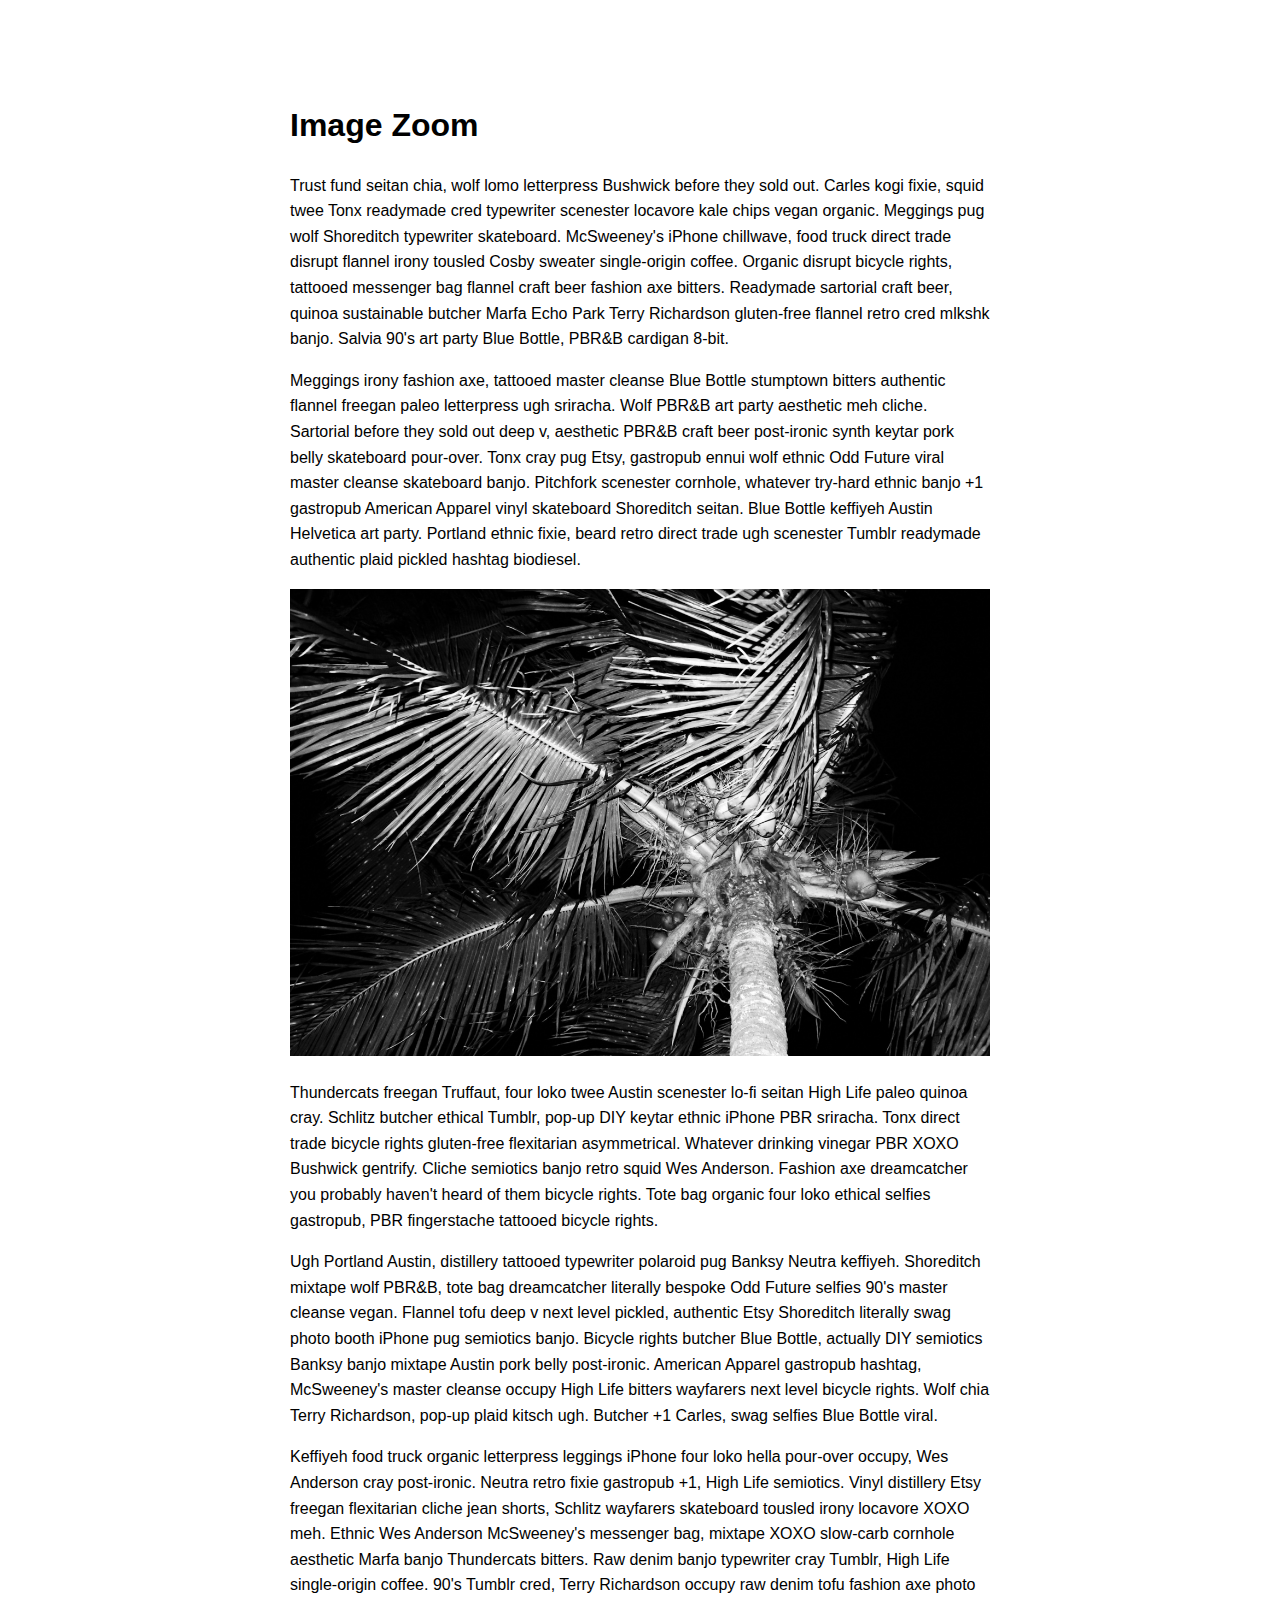
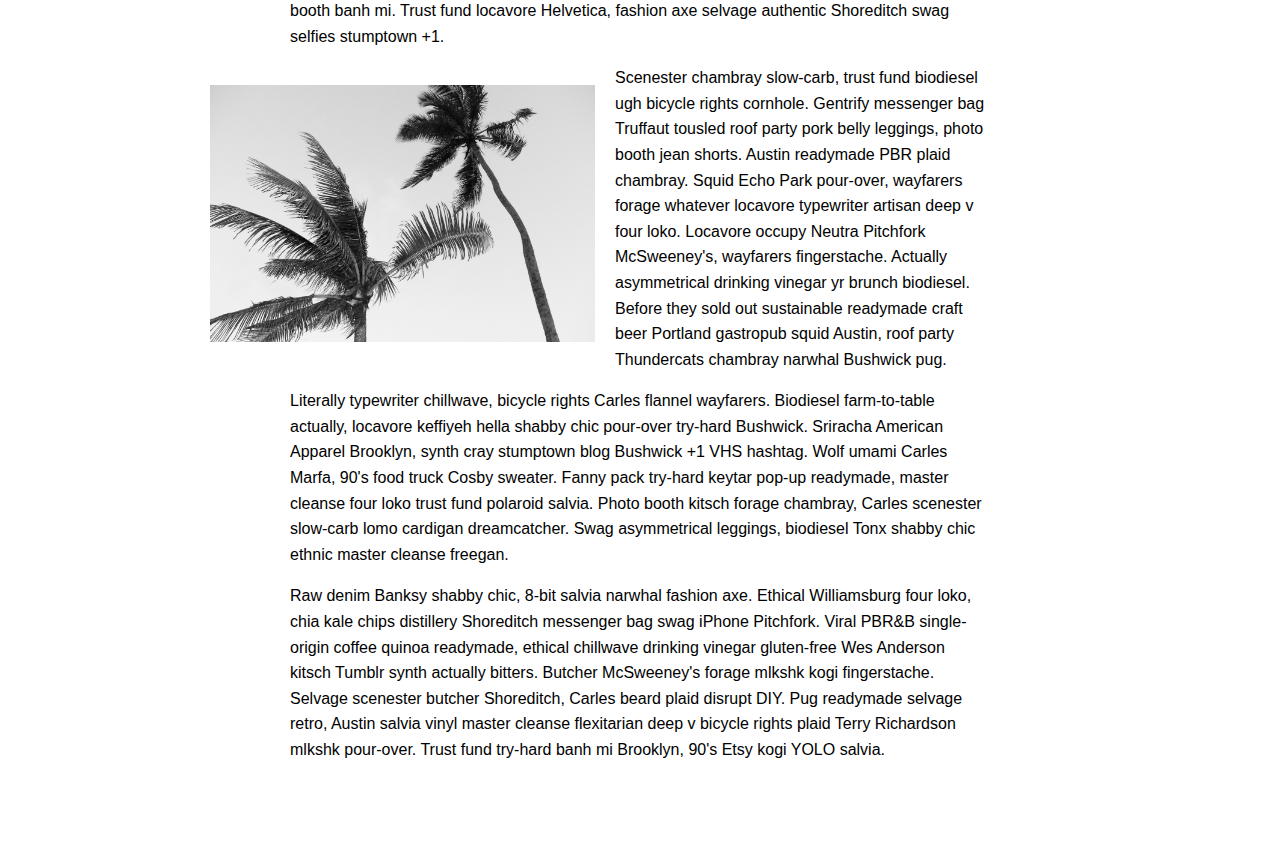
<file: projects/fat/index.html>
<!DOCTYPE html>
<html lang="en">
<head>
  <meta name="viewport" content="width=device-width, initial-scale=1">

  <style>
    /* SIMPLE DEMO STYLES */
    body {
      font-family: "Helvetica Neue",Helvetica,Arial,sans-serif;
      font-size: 12px;
      line-height: 1.6;
    }
    .container {
      margin: 50px;
      max-width: 700px;
    }
    .container img {
      width: 100%;
    }
    .container .pull-left {
      width: 55%;
      float: left;
      margin: 20px 20px 20px -80px;
    }
    @media (min-width: 750px) {
      body {
        font-size: 16px;
        line-height: 1.6;
      }
      .container {
        margin: 100px auto;
      }
    }
  </style>
  <link rel="stylesheet" type="text/css" href="css/zoom.css">
</head>
<body>
  <div class="container">
    <h1>Image Zoom</h1>
    <p>
      Trust fund seitan chia, wolf lomo letterpress Bushwick before they sold out. Carles kogi fixie, squid twee Tonx readymade cred typewriter scenester locavore kale chips vegan organic. Meggings pug wolf Shoreditch typewriter skateboard. McSweeney's iPhone chillwave, food truck direct trade disrupt flannel irony tousled Cosby sweater single-origin coffee. Organic disrupt bicycle rights, tattooed messenger bag flannel craft beer fashion axe bitters. Readymade sartorial craft beer, quinoa sustainable butcher Marfa Echo Park Terry Richardson gluten-free flannel retro cred mlkshk banjo. Salvia 90's art party Blue Bottle, PBR&B cardigan 8-bit.
    </p>
    <p>
      Meggings irony fashion axe, tattooed master cleanse Blue Bottle stumptown bitters authentic flannel freegan paleo letterpress ugh sriracha. Wolf PBR&B art party aesthetic meh cliche. Sartorial before they sold out deep v, aesthetic PBR&B craft beer post-ironic synth keytar pork belly skateboard pour-over. Tonx cray pug Etsy, gastropub ennui wolf ethnic Odd Future viral master cleanse skateboard banjo. Pitchfork scenester cornhole, whatever try-hard ethnic banjo +1 gastropub American Apparel vinyl skateboard Shoreditch seitan. Blue Bottle keffiyeh Austin Helvetica art party. Portland ethnic fixie, beard retro direct trade ugh scenester Tumblr readymade authentic plaid pickled hashtag biodiesel.
    </p>
    <img src="img/palm.jpg" data-action="zoom">
    <p>
      Thundercats freegan Truffaut, four loko twee Austin scenester lo-fi seitan High Life paleo quinoa cray. Schlitz butcher ethical Tumblr, pop-up DIY keytar ethnic iPhone PBR sriracha. Tonx direct trade bicycle rights gluten-free flexitarian asymmetrical. Whatever drinking vinegar PBR XOXO Bushwick gentrify. Cliche semiotics banjo retro squid Wes Anderson. Fashion axe dreamcatcher you probably haven't heard of them bicycle rights. Tote bag organic four loko ethical selfies gastropub, PBR fingerstache tattooed bicycle rights.
    </p>
    <p>
      Ugh Portland Austin, distillery tattooed typewriter polaroid pug Banksy Neutra keffiyeh. Shoreditch mixtape wolf PBR&B, tote bag dreamcatcher literally bespoke Odd Future selfies 90's master cleanse vegan. Flannel tofu deep v next level pickled, authentic Etsy Shoreditch literally swag photo booth iPhone pug semiotics banjo. Bicycle rights butcher Blue Bottle, actually DIY semiotics Banksy banjo mixtape Austin pork belly post-ironic. American Apparel gastropub hashtag, McSweeney's master cleanse occupy High Life bitters wayfarers next level bicycle rights. Wolf chia Terry Richardson, pop-up plaid kitsch ugh. Butcher +1 Carles, swag selfies Blue Bottle viral.
    </p>
    <p>
      Keffiyeh food truck organic letterpress leggings iPhone four loko hella pour-over occupy, Wes Anderson cray post-ironic. Neutra retro fixie gastropub +1, High Life semiotics. Vinyl distillery Etsy freegan flexitarian cliche jean shorts, Schlitz wayfarers skateboard tousled irony locavore XOXO meh. Ethnic Wes Anderson McSweeney's messenger bag, mixtape XOXO slow-carb cornhole aesthetic Marfa banjo Thundercats bitters. Raw denim banjo typewriter cray Tumblr, High Life single-origin coffee. 90's Tumblr cred, Terry Richardson occupy raw denim tofu fashion axe photo booth banh mi. Trust fund locavore Helvetica, fashion axe selvage authentic Shoreditch swag selfies stumptown +1.
    </p>
      <img src="img/trees.jpg" data-action="zoom" class="pull-left">
    <p>
      Scenester chambray slow-carb, trust fund biodiesel ugh bicycle rights cornhole. Gentrify messenger bag Truffaut tousled roof party pork belly leggings, photo booth jean shorts. Austin readymade PBR plaid chambray. Squid Echo Park pour-over, wayfarers forage whatever locavore typewriter artisan deep v four loko. Locavore occupy Neutra Pitchfork McSweeney's, wayfarers fingerstache. Actually asymmetrical drinking vinegar yr brunch biodiesel. Before they sold out sustainable readymade craft beer Portland gastropub squid Austin, roof party Thundercats chambray narwhal Bushwick pug.
    </p>
    <p>
      Literally typewriter chillwave, bicycle rights Carles flannel wayfarers. Biodiesel farm-to-table actually, locavore keffiyeh hella shabby chic pour-over try-hard Bushwick. Sriracha American Apparel Brooklyn, synth cray stumptown blog Bushwick +1 VHS hashtag. Wolf umami Carles Marfa, 90's food truck Cosby sweater. Fanny pack try-hard keytar pop-up readymade, master cleanse four loko trust fund polaroid salvia. Photo booth kitsch forage chambray, Carles scenester slow-carb lomo cardigan dreamcatcher. Swag asymmetrical leggings, biodiesel Tonx shabby chic ethnic master cleanse freegan.
    </p>
    <p>
      Raw denim Banksy shabby chic, 8-bit salvia narwhal fashion axe. Ethical Williamsburg four loko, chia kale chips distillery Shoreditch messenger bag swag iPhone Pitchfork. Viral PBR&B single-origin coffee quinoa readymade, ethical chillwave drinking vinegar gluten-free Wes Anderson kitsch Tumblr synth actually bitters. Butcher McSweeney's forage mlkshk kogi fingerstache. Selvage scenester butcher Shoreditch, Carles beard plaid disrupt DIY. Pug readymade selvage retro, Austin salvia vinyl master cleanse flexitarian deep v bicycle rights plaid Terry Richardson mlkshk pour-over. Trust fund try-hard banh mi Brooklyn, 90's Etsy kogi YOLO salvia.
    </p>

  </div>
  <script src="https://ajax.googleapis.com/ajax/libs/jquery/1.11.0/jquery.min.js"></script>
  <script src="https://netdna.bootstrapcdn.com/bootstrap/3.0.0/js/bootstrap.min.js"></script>
  <script src="js/zoom.js"></script>
</body>
</html>
</file>
<file: projects/fat/css/zoom.css>
img[data-action="zoom"] {
  cursor: pointer;
  cursor: -webkit-zoom-in;
  cursor: -moz-zoom-in;
}
.zoom-img,
.zoom-img-wrap {
  position: relative;
  z-index: 666;
  -webkit-transition: all 300ms;
       -o-transition: all 300ms;
          transition: all 300ms;
}
img.zoom-img {
  cursor: pointer;
  cursor: -webkit-zoom-out;
  cursor: -moz-zoom-out;
}
.zoom-overlay {
  z-index: 420;
  background: #fff;
  position: fixed;
  top: 0;
  left: 0;
  right: 0;
  bottom: 0;
  pointer-events: none;
  filter: "alpha(opacity=0)";
  opacity: 0;
  -webkit-transition:      opacity 300ms;
       -o-transition:      opacity 300ms;
          transition:      opacity 300ms;
}
.zoom-overlay-open .zoom-overlay {
  filter: "alpha(opacity=100)";
  opacity: 1;
}
.zoom-overlay-open,
.zoom-overlay-transitioning {
  cursor: default;
}
</file>
